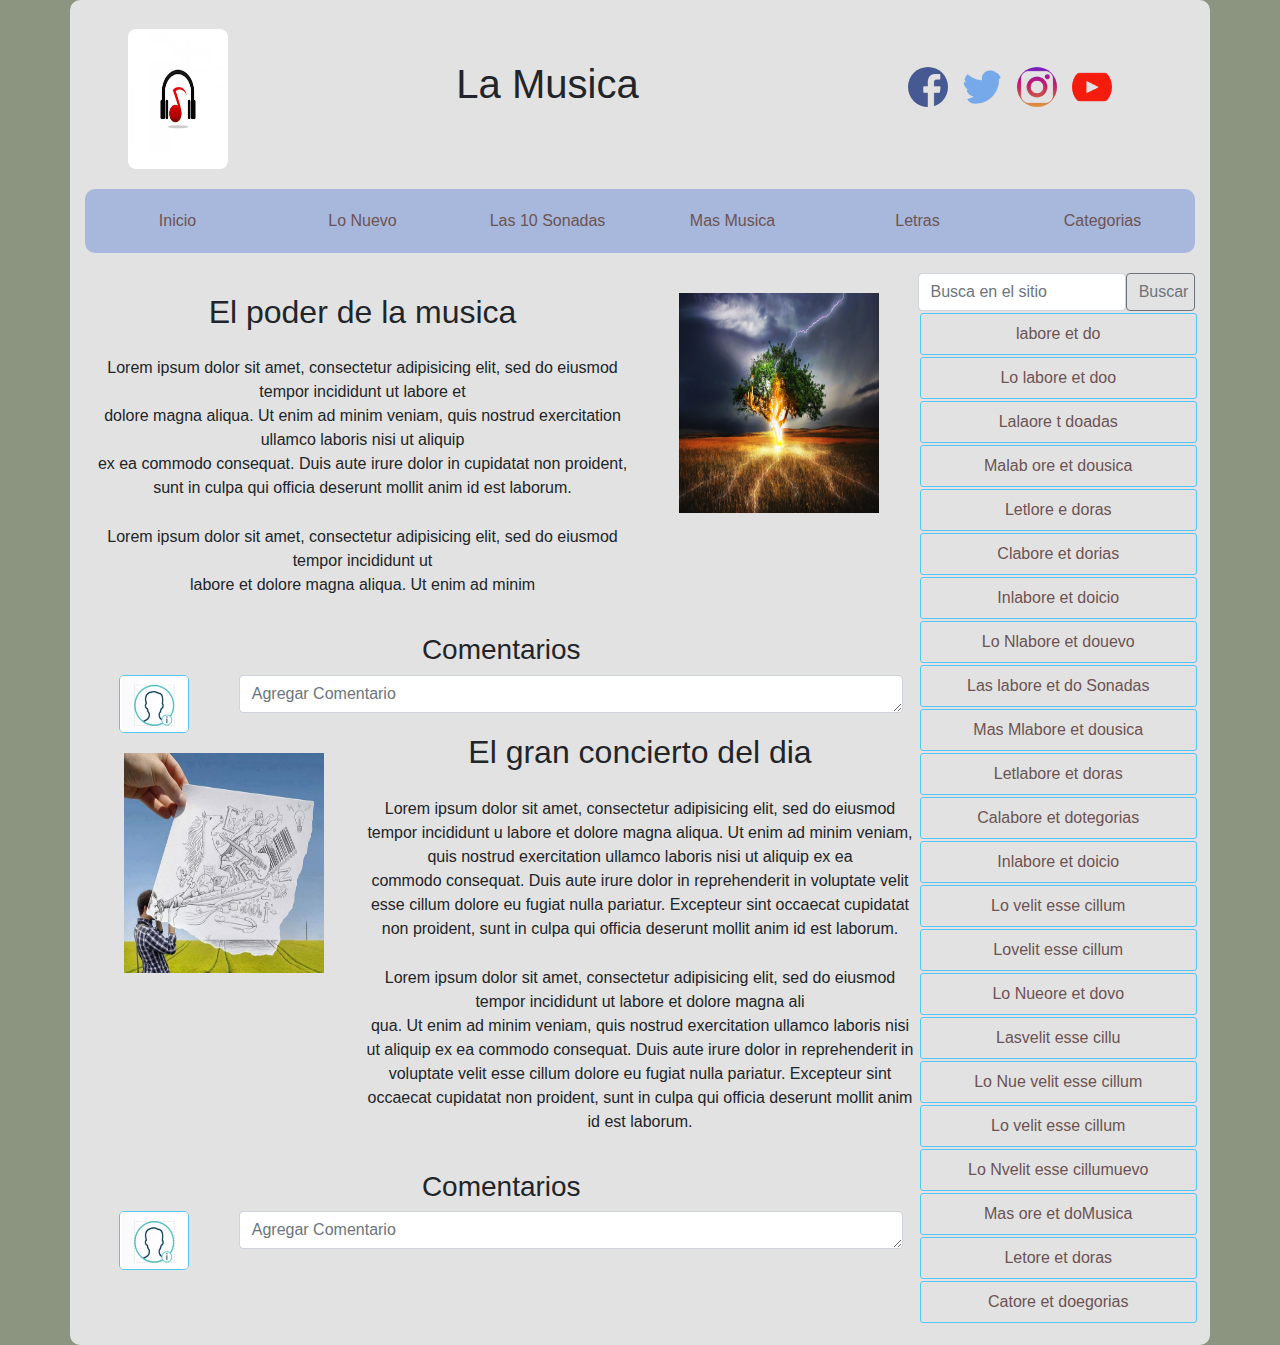
<file: Bootstrap-La-Musica/index.html>
<!DOCTYPE html>
<html lang=es>
  <head>
    <meta charset="utf-8">
    <meta name="viewport" content="device:width-device, user-scalable=no">
    <title>La Musica</title>
    <link rel='stylesheet' href='css/bootstrap.min.css'>
    <link rel='stylesheet' href='css/estilo.css'>
  </head>
  <body>
    <!--- contenedor principal  ---->
    <div class="container">
      <!--- encabezado   ------>
      <div class="row header">
          <div class="col-lg-2 col-md-2 col-sm-12 col-xs-12 text-center">
              <img class="logo-encabezado" src="img/Arte.png" alt="logo">
          </div>
          <div class="col-lg-6 col-md-4 col-sm-12 col-xs-12 text-center">
             <h1>La Musica</h1>
          </div>
          <!--- redes sociales---->
          <div class="redes-sociales col-lg-4 col-md- col-sm-12 col-xs-12 text-center">
              <a href="#"><img class="img-sociales" src="img/fb.png" alt="Facebook"/></a>
              <a href="#"><img class="img-sociales" src="img/tt.png" alt="Twetter"/></a>
              <a href="#"><img class="img-sociales" src="img/ig.png" alt="Instagram"/></a>
              <a href="#"><img class="img-sociales" src="img/yt.png" alt="Instagram"/></a>
          </div>
      </div>

      <header>
        <!--- menu principal ---->
        <div class="navbar">

          <div class="col-xs-12 col-sm-12 col-md-2 col-lg-2 text-center sombra"><a href="#">Inicio</a></div>
          <div class="col-xs-12 col-sm-12 col-md-2 col-lg-2 text-center sombra"><a href="#">Lo Nuevo</a></div>
          <div class="col-xs-12 col-sm-12 col-md-2 col-lg-2 text-center sombra"><a href="#">Las 10 Sonadas</a></div>
          <div class="col-xs-12 col-sm-12 col-md-2 col-lg-2 text-center sombra"><a href="#">Mas Musica</a></div>
          <div class="col-xs-12 col-sm-12 col-md-2 col-lg-2 text-center sombra"><a href="#">Letras</a></div>
          <div class="col-xs-12 col-sm-12 col-md-2 col-lg-2 text-center sombra"><a href="#">Categorias</a></div>

        </div>
      </header>

      <div class="row">
        <!--- lado izquierdo  ---->

          <div class="col-lg-9 col-md-9 col-sm-12 col-xs-12 text-center">
              <div class="row col-lg-12">
                 <div class="col-lg-8 col-md-7 col-sm-12 col-xs-12 text-center titulo-encabezado">
                     <h2>El poder de la musica</h2>
                     <p>Lorem ipsum dolor sit amet, consectetur adipisicing elit, sed do eiusmod tempor incididunt ut labore et<br>
                     dolore magna aliqua. Ut enim ad minim veniam, quis nostrud exercitation ullamco laboris nisi ut aliquip<br>
                     ex ea commodo consequat. Duis aute irure dolor in  cupidatat non proident, sunt in culpa qui officia deserunt
                     mollit anim id est laborum.</p>
                     <p>Lorem ipsum dolor sit amet, consectetur adipisicing elit, sed do eiusmod tempor incididunt ut<br>
                     labore et dolore magna aliqua. Ut enim ad minim </p>
                 </div>
                 <div class="col-lg-4 col-md-4 col-sm-12 col-xs-12 text-center">
                      <img class="img-col4" src="img/Rayos.jpg" alt="Rayos">
                 </div>
                 <div class="row col-lg-12 col-sm-12 col-xs-12">
                    <div class="col-lg-12 col-md-12 col-sm-12 col-xs-12">
                     <h3>Comentarios</h3>
                     </div>
                    <div class="col-lg-2 col-md-3 col-sm-3 col-xs-4">
                       <img class="logo-comentario" src="img/LogoM.png"/>
                     </div>
                    <div class="col-lg-10 col-md-9 col-sm-9 col-xs-8">
                       <textarea name="comentario" placeholder="Agregar Comentario" rows="1" cols="70" class="form-control"></textarea>
                  </div>
                </div>

              </div>



             <div class="row col-lg-12">
                 <div class="col-lg-4 col-sm-12 col-xs-12 text-center">
                      <img class="img-col" src="img/Arte2.jpg" alt="El Arte">
                 </div>
                 <div class="col-lg-8 col-sm-12 col-xs-12 tex-center titulo-encabezado">
                     <h2>El gran concierto del dia</h2>

                      <p>Lorem ipsum dolor sit amet, consectetur adipisicing elit, sed do eiusmod tempor incididunt u
                      labore et dolore magna aliqua. Ut enim ad minim veniam, quis nostrud exercitation ullamco laboris
                      nisi ut aliquip ex ea<br> commodo consequat. Duis aute irure dolor in reprehenderit in voluptate
                      velit esse cillum dolore eu fugiat nulla pariatur. Excepteur sint occaecat cupidatat non proident,
                      sunt in culpa qui officia deserunt mollit anim id est laborum.</p>
                      <p>Lorem ipsum dolor sit amet, consectetur adipisicing elit, sed do eiusmod tempor incididunt ut
                      labore et dolore magna ali<br>qua. Ut enim ad minim veniam, quis nostrud exercitation ullamco laboris
                      nisi ut aliquip ex ea commodo consequat. Duis aute irure dolor in reprehenderit in voluptate
                      velit esse cillum dolore eu fugiat nulla pariatur. Excepteur sint occaecat cupidatat non proident,
                      sunt in culpa qui officia deserunt mollit anim id est laborum.</p>
                 </div>

                  <div class="row col-lg-12 col-sm-12 col-xs-12 text-center form-group">
                    <div class="col-lg-12 col-md-12 col-sm-12 col-xs-12">
                     <h3>Comentarios</h3>
                     </div>
                    <div class="col-lg-2 col-md-3 col-sm-3 col-xs-4">
                       <img class="logo-comentario" src="img/LogoM.png"/>
                     </div>
                    <div class="col-lg-10 col-md-9 col-sm-9 col-xs-8">
                       <textarea name="comentario" placeholder="Agregar Comentario" rows="1" cols="70" class=" form-control"></textarea>
                  </div>
                </div>
             </div>
         </div>
         <!---  lado derecho--->
      <div class="col-lg-3 col-md-3 col-sm-12 col-xs-12 text-center">
          <div>
             <form class="form-inline">
             <input class="col-md-11 col-lg-9 col-sm-9 form-control" type="search" placeholder="Busca en el sitio" >
             <button class="btn btn-outline-secondary col-md-5 col-lg-3 col-sm-3" type="submit">Buscar</button>
             </form>
          </div>
          <div class="col-xs-12 col-sm-12  lado-derecho sombra"><a href="#">labore et do</a></div>
          <div class="col-xs-12 col-sm-12  lado-derecho sombra"><a href="#">Lo labore et doo</a></div>
          <div class="col-xs-12 col-sm-12  lado-derecho sombra"><a href="#">Lalaore t doadas</a></div>
          <div class="col-xs-12 col-sm-12  lado-derecho sombra"><a href="#">Malab ore et dousica</a></div>
          <div class="col-xs-12 col-sm-12  lado-derecho sombra"><a href="#">Letlore e doras</a></div>
          <div class="col-xs-12 col-sm-12  lado-derecho sombra"><a href="#">Clabore et dorias</a></div>
          <div class="col-xs-12 col-sm-12  lado-derecho sombra"><a href="#">Inlabore et doicio</a></div>
          <div class="col-xs-12 col-sm-12  lado-derecho sombra"><a href="#">Lo Nlabore et douevo</a></div>
          <div class="col-xs-12 col-sm-12  lado-derecho sombra"><a href="#">Las labore et do Sonadas</a></div>
          <div class="col-xs-12 col-sm-12  lado-derecho sombra"><a href="#">Mas Mlabore et dousica</a></div>
          <div class="col-xs-12 col-sm-12  lado-derecho sombra"><a href="#">Letlabore et doras</a></div>
          <div class="col-xs-12 col-sm-12  lado-derecho sombra"><a href="#">Calabore et dotegorias</a></div>
          <div class="col-xs-12 col-sm-12  lado-derecho sombra"><a href="#">Inlabore et doicio</a></div>
          <div class="col-xs-12 col-sm-12  lado-derecho sombra"><a href="#">Lo velit esse cillum </a></div>
          <div class="col-xs-12 col-sm-12  lado-derecho sombra"><a href="#">Lovelit esse cillum</a></div>
          <div class="col-xs-12 col-sm-12  lado-derecho sombra"><a href="#">Lo Nueore et dovo</a></div>
          <div class="col-xs-12 col-sm-12  lado-derecho sombra"><a href="#">Lasvelit esse cillu</a></div>
          <div class="col-xs-12 col-sm-12  lado-derecho sombra"><a href="#">Lo Nue  velit esse cillum</a></div>
          <div class="col-xs-12 col-sm-12  lado-derecho sombra"><a href="#">Lo velit esse cillum</a></div>
          <div class="col-xs-12 col-sm-12  lado-derecho sombra"><a href="#">Lo Nvelit esse cillumuevo</a></div>
          <div class="col-xs-12 col-sm-12  lado-derecho sombra"><a href="#">Mas ore et doMusica</a></div>
          <div class="col-xs-12 col-sm-12  lado-derecho sombra"><a href="#">Letore et doras</a></div>
          <div class="col-xs-12 col-sm-12  lado-derecho sombra"><a href="#">Catore et doegorias</a></div>
        </div>
      </div>
   </div>
 </body>
</html>
</file>
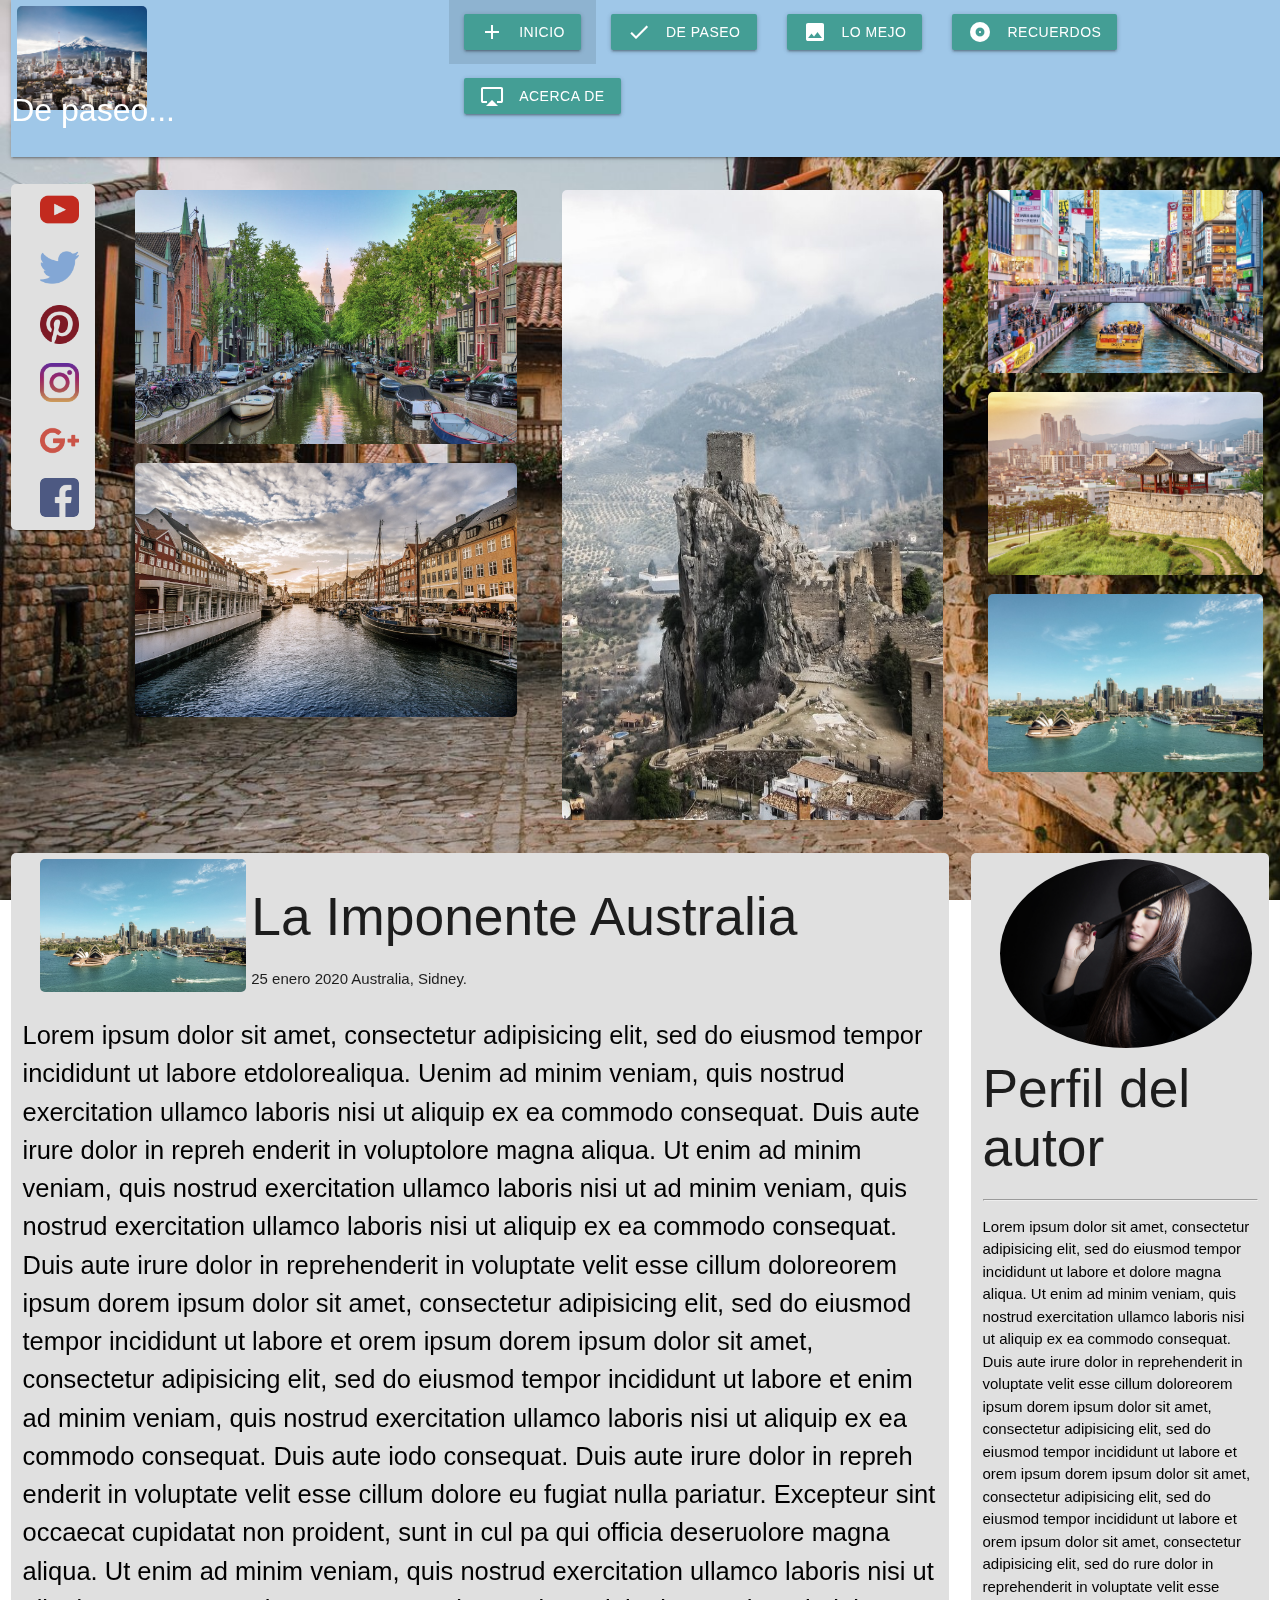
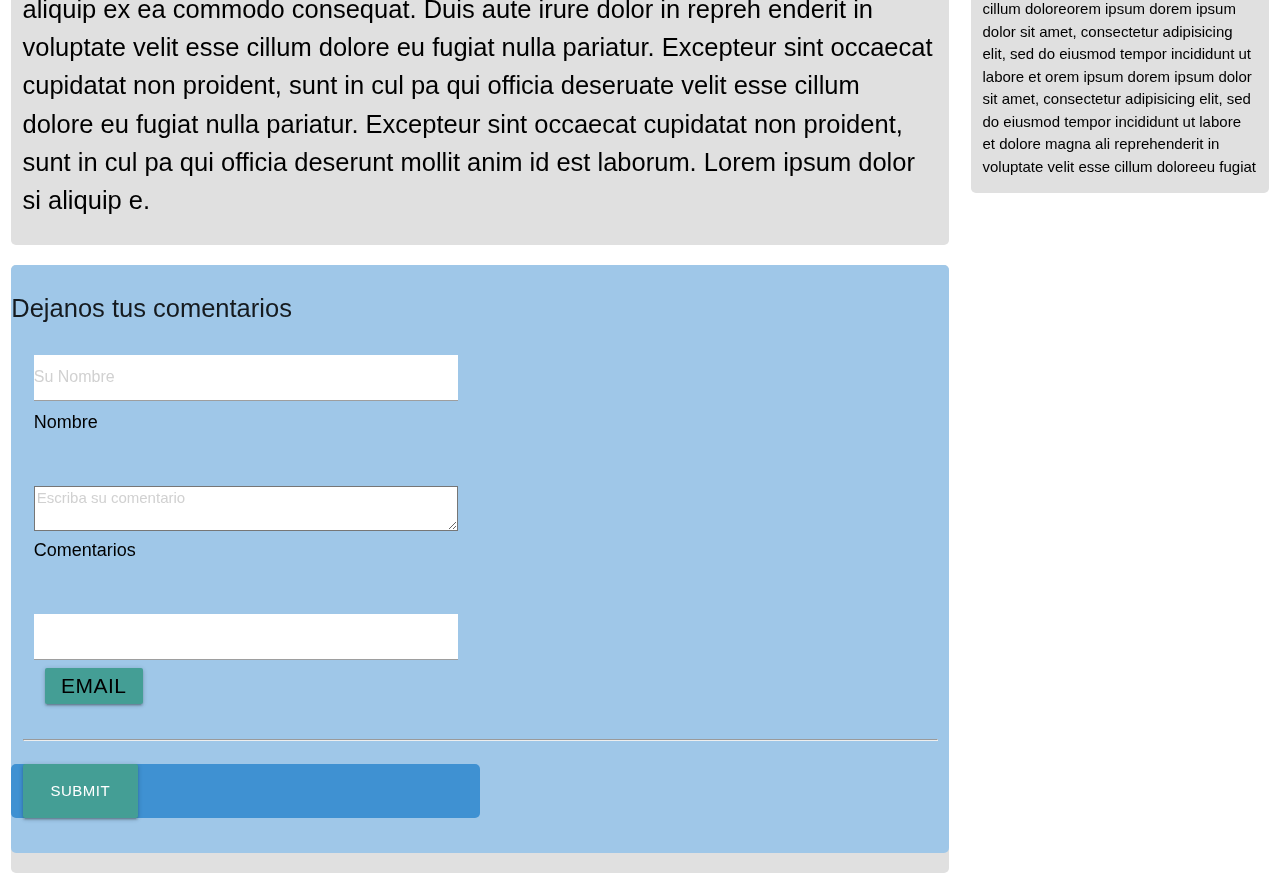
<file: Materialize-El-Turismo/index.html>
<!doctype html>
<html>
<head>
<meta charset="utf-8">
<meta name="viewport" content="width:device-width , initial-scale=1, maximun-scale=1.0"/>
<link href="https://fonts.googleapis.com/icon?family=Material+Icons" rel="stylesheet">
<link href="css/materialize.css" type="text.css" rel="stylesheet" media="screen, projection">
<link href="css/materialize.min.css" rel="stylesheet">
<link href="css/estilo.css" rel="stylesheet">
    <title>De paseo...</title>
</head>
<body>
        <div class="row">
            <div class="col s12 col m12 col l12 navbar-fixed">
                <nav class="nav-extended  blue lighten-3">
                    <div class="nav-wrapper">
                        <a class="brand-logo left" href="#" col s2 col m2><img src="img/en-el-1-tokio.jpg" alt="logo"/>
                        </a>
                <ul class="right col m8 col s8">
                    <li class="active"><a class="waves-effect waves-light btn">inicio<i class="material-icons left">add</i></a></li>
                    <li><a class="waves-effect waves-light btn"><i class="material-icons left">check</i>De Paseo</a></li>
                    <li><a class="waves-effect waves-light btn"><i class="material-icons left">photo</i>Lo Mejo</a></li>
                    <li><a class="waves-effect waves-light btn"><i class="material-icons left">album</i>Recuerdos</a></li>
                    <li><a class="waves-effect waves-light btn"><i class="small material-icons left">airplay</i>Acerca De</a></li>
                </ul>
                    
                    </div>
                    <div class="nav-content">
                        <span class="nav-title">De paseo... </span>
                    </div>
                </nav>
                
            </div>
    
        </div>
        <div class="container">

        <div class="row">
            <div class="col s col m1 col l1 hide-on-med-and-down">
                <div class="col s col m1 col l12 grey lighten-2">
                <div class="col s2 col m12 col l12"><img src="img/001-youtube.png" alt="logo-youtube"/></div>
                <div class="col s2 col m12 col l12"><img src="img/008-twitter.png" alt="logo-twitter"/></div>
                <div class="col s2 col m12 col l12"><img src="img/021-pinterest.png" alt="logo-pinteres"/></div>
                <div class="col s2 col m12 col l12"><img src="img/029-instagram.png" alt="logo-instagram"/></div>
                <div class="col s2 col m12 col l12"><img src="img/033-google-plus.png" alt="logo-google-plus"/></div>
                <div class="col s2 col m12 col l12"><img src="img/036-facebook.png" alt="logo-facebook"/></div>
                </div>
            </div>
            <div class="col s12 col m5 col l4">
                <div class="col s12">
                    <img src="img/amsterdam.jpg" alt="amsterdam"/>
                </div>
                <div class="col s12"><img src="img/empatado-copenhague.jpg" alt="venecia-italia"/></div>

            </div>
            <div class="col s12 col m4 col l4  hide-on-med-and-down">
                <div class="col s12 col m12 col l12"><img class="foto-grande" src="img/istock-2.jpg" alt="amsterdam"/></div>

            </div>
            <div class="col s12 col m7 col l3">
                <div class="col s12 col m12 col l12"><img src="img/en-el-3-osaka.jpg" alt="osaka"/></div>
                <div class="col s12 col m12 col l12"><img src="img/empatado-seul.jpg" alt="amsterdam"/></div>
                <div class="col s12 col m12 col l12  hide-on-med-and-down"><img src="img/sidney.jpg" alt="amsterdam"/></div>

            </div>
        
        </div>
        <div class="row">
            <div class="col s12 col m9 col l9 ">
                <div class="col s12 col m12 col l12  grey lighten-2">
                <div class="col s12 col m3 col l3">
                <img src="img/sidney.jpg" alt="australia-sidney"/>
                </div>
                    <h2>La Imponente Australia</h2>
                    25 enero 2020   Australia, Sidney.
                <p style="color: #000; font-size: 1.7em;">Lorem ipsum dolor sit amet, consectetur adipisicing elit, sed do eiusmod tempor incididunt ut labore etdolorealiqua. Uenim
           ad minim veniam, quis nostrud exercitation ullamco laboris nisi ut aliquip ex ea commodo consequat. Duis aute irure dolor in repreh
           enderit in voluptolore magna aliqua. Ut enim
           ad minim veniam, quis nostrud exercitation ullamco laboris nisi ut 
           ad minim veniam, quis nostrud exercitation ullamco laboris nisi ut aliquip ex ea commodo consequat. Duis aute irure dolor in reprehenderit in voluptate velit esse cillum doloreorem ipsum dorem ipsum dolor sit amet, consectetur adipisicing elit, sed do eiusmod tempor incididunt ut labore et
            orem ipsum dorem ipsum dolor sit amet, consectetur adipisicing elit, sed do eiusmod tempor incididunt ut labore et enim
           ad minim veniam, quis nostrud exercitation ullamco laboris nisi ut aliquip ex ea commodo consequat. Duis aute iodo consequat. Duis aute irure dolor in repreh
           enderit in voluptate velit esse cillum dolore eu fugiat nulla pariatur. Excepteur sint occaecat cupidatat non proident, sunt in cul
           pa qui officia deseruolore magna aliqua. Ut enim
           ad minim veniam, quis nostrud exercitation ullamco laboris nisi ut aliquip ex ea commodo consequat. Duis aute irure dolor in repreh
           enderit in voluptate velit esse cillum dolore eu fugiat nulla pariatur. Excepteur sint occaecat cupidatat non proident, sunt in cul
           pa qui officia deseruate velit esse cillum dolore eu fugiat nulla pariatur. Excepteur sint occaecat cupidatat non proident, sunt in cul
           pa qui officia deserunt mollit anim id est laborum. Lorem ipsum dolor si aliquip e.
              </p>
            </div>

            </div>
            <div class="col s12 col m3 col l3">
            <div class="col s12 col m12 col l12  grey lighten-2">
              <div class="col s12 col m12 col l12">
                <img class="circle responsive" src="img/Natalia.jpg" alt="logo-autor"/>
              </div>
                <h2>Perfil del autor</h2>
                <hr>
                <p style="color: #000;">Lorem ipsum dolor sit amet, consectetur adipisicing elit, sed do eiusmod tempor incididunt ut labore et
                dolore magna aliqua. Ut enim
           ad minim veniam, quis nostrud exercitation ullamco laboris nisi ut aliquip ex ea commodo consequat. Duis aute irure dolor in reprehenderit in voluptate velit esse cillum doloreorem ipsum dorem ipsum dolor sit amet, consectetur adipisicing elit, sed do eiusmod tempor incididunt ut labore et
            orem ipsum dorem ipsum dolor sit amet, consectetur adipisicing elit, sed do eiusmod tempor incididunt ut labore et
                    orem ipsum dolor sit amet, consectetur adipisicing elit, sed do rure dolor in reprehenderit in voluptate velit esse cillum doloreorem ipsum dorem ipsum dolor sit amet, consectetur adipisicing elit, sed do eiusmod tempor incididunt ut labore et
            orem ipsum dorem ipsum dolor sit amet, consectetur adipisicing elit, sed do eiusmod tempor incididunt ut labore et
                dolore magna ali reprehenderit in voluptate velit esse cillum doloreeu fugiat</p>
            </div>
            </div>
        </div>
        <div class="row">
        <div class="col s12 col m9 col l9 ">
        <div class="col s12 col m12 col l12  grey lighten-2">
    <div class="row blue lighten-3">
    <form class="col s12">
      <div class="row">
          <h3 style="font-size: 1.7em;">Dejanos tus comentarios</h3>
        <div class="input-field col s12 col m8 col l6">
            <div class="col s12 col m12 col l12">
             <input placeholder="Su Nombre" type="text" class="validate white">
            </div>
            <div class="col s12 col m12 col l12">
            <label for="nombre"><span style="color: #000; font-size: 1.5em;">Nombre</span></label>
            </div>
        </div>
      </div>
      <div class="row">
        <div class="input-field col s12 col m8 col l6">
        <div class="col s12 col m12 col l12">
          <textarea class="white" name="comenterios"  placeholder="Escriba su comentario" rows="1" cols="70"></textarea>
        </div>
            <div class="col s12 col m12 col l12">
            <label for="comentario"><span style="color: #000; font-size: 1.5em;">Comentarios</span></label>
            </div>
        </div>
      </div>
        <div class="row">
        <div class="input-field col s12 col m8 col l6">
        <div class="col s12 col m12 col l12">
          <input type="email" class="validate white">
        </div>
        <div class="col s12 col m12 col l12">
            <label class="waves-effect waves-light btn" for="email"><span style="color: #000; font-size: 1.5em;">Email</span></label>
        </div>
        </div>
      </div>
        <hr>
      <div class="row">
        <div class="input-field col s12 col m8 col l6 blue">
         <input type="submit" class="button float-left btn-large">
          <label for="submit"></label>
        </div>
      </div>
    </form>
  </div>
</div>
</div>
</div>
</div>
<script type="text/javascript" src="https://code.jquery.com/jquery-2.1.1.min.js"></script>
<script type="text/javascript" src="js/materialize.min.js"></script>
</body>
</html>
</file>
<file: Bootstrap-La-Musica/css/estilo.css>
body {
  background: rgba(23, 44, 0, 0.5);
  width: 100%;
  height: 100%;
}
.container{
  border-radius: 10px 10px;
  background: #e2e2e2;
}
.header{
  border-top: 10px;
  margin: 0;
}
.logo-encabezado{
  width: 100px;
  height: 140px;
  border-radius: 8px;
  margin-top: 9px;
}
.titulo-encabezado{
  padding: 0;
}
.navbar{
  margin: 0;
  padding: 0px;
  width: 100%;
  background-color: rgba(50, 100, 210, 0.33);
  border-radius: 10px;
}
.row{
  margin: 0;
  padding: 0;
}
h1{
  margin-top: 40px;
}
a{
  color: #6c5353;
  text-decoration: none;
}
a:hover{
  font-size: 1.6em;
  border-radius: 10px;
  color: black;
  text-decoration: none;
}
p{
  margin-top: 25px;
}
.text-center{
  padding: 20px 0;
}
.img-sociales{
  width: 40px;
  height: 40px;
  margin: 47px 5px;
  border-radius: 50px;

}
.sombra:hover{
  border: 1px solid rgba(23, 44, 0, 0.5);
  background-color: rgba(50, 100, 210, 0.50);
  border-radius: 7px;
}
.lado-derecho{
    border: 1px solid rgba(50, 190, 250, 0.8);
    border-radius: 3px;
    margin: 2px;
    padding: 8px;
}
.img-sociales:hover{
  transform: scale(1.6,1.6);
  box-shadow: 2px 2px 2px black;
}
.logo-comentario{
    width: 70px;
    border-radius: 5px;
    border: 1px solid rgba(50, 190, 250, 0.8);
    border
}
.img-col4{
  width: 200px;
  height: 220px;
  padding: 0;
}
.img-col{
  width: 200px;
  height: 220px;
  padding: 0;
}
.busqueda{
  margin-top: 0;
  margin: 0;
  background: #e2e2e2;
}
</file>
<file: Materialize-El-Turismo/css/estilo.css>
body{
  background: url("../img/barcena-mayor.jpg");
  background-attachment: fixed;
  background-size: cover;
  box-sizing: border-box;
  filter: grayscale(30%);
}
.container{
    width: 100%;
    margin-top: 120px;
}
.nav-extended{
    width: 100%;
}
.brand-logo{
    width: 130px;
    height: 65px;
}
img{
    margin: 6px;
    width: 100%;
    border-radius: 5px;

}
.foto-grande{
    height: 630px;
}
div{
    border-radius: 5px;
}
</file>
